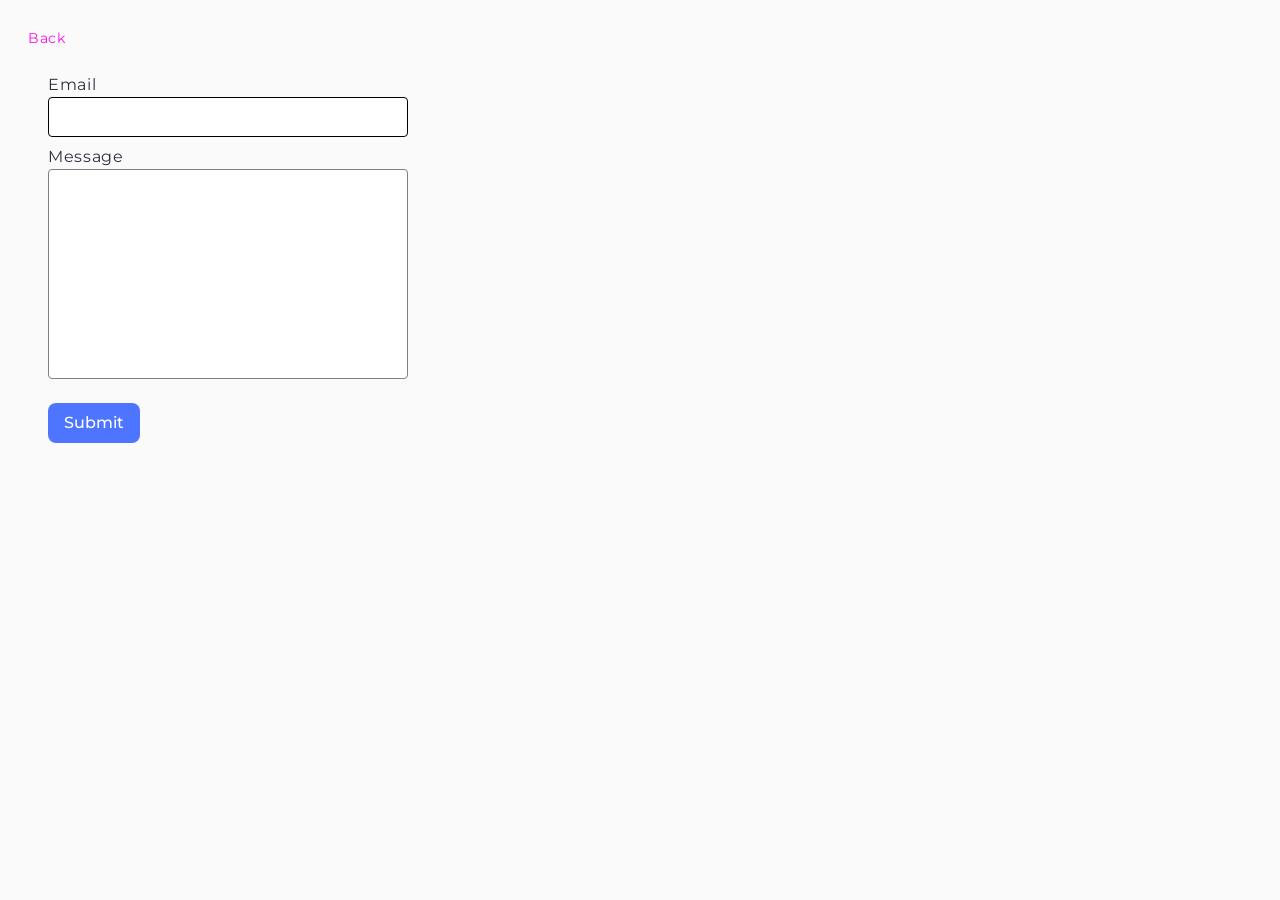
<file: src/2-form.html>
<!doctype html>
<html lang="en">
  <head>
    <meta charset="UTF-8" />
    <meta name="viewport" content="width=device-width, initial-scale=1.0" />
    <title>Document</title>
    <link
      href="https://fonts.googleapis.com/css2?family=Comfortaa:wght@300..700&family=Fira+Sans:ital,wght@0,100;0,200;0,300;0,400;0,500;0,600;0,700;0,800;0,900;1,100;1,200;1,300;1,400;1,500;1,600;1,700;1,800;1,900&family=Montserrat:ital,wght@0,100..900;1,100..900&display=swap"
      rel="stylesheet"
    />
    <link
      rel="stylesheet"
      href="https://cdnjs.cloudflare.com/ajax/libs/modern-normalize/3.0.1/modern-normalize.min.css"
    />
    <link rel="stylesheet" href="./css/styles.css" />
  </head>
  <body>
    <a class="back-link" href="./index.html">Back</a>
    <form class="feedback-form" autocomplete="off" method="POST">
      <label>
        Email
        <input type="email" name="email" autofocus />
      </label>
      <label>
        Message
        <textarea name="message" rows="8"></textarea>
      </label>
      <button type="submit">Submit</button>
    </form>
    <script defer src="./js/2-form.js" type="module"></script>
  </body>
</html>
</file>
<file: src/css/styles.css>
* {
  box-sizing: border-box;
}

body {
  background-color: #fafafa;
  padding: 24px;
}

li {
  list-style-type: none;
  padding: 0;
  margin: 0;
}

img {
  display: block;
  max-width: 100%;
}

.gallery {
  display: flex;
  flex-wrap: wrap;
  row-gap: 20px;
  column-gap: 24px;
  max-width: 1128px;
  margin: 0 auto;
}

.gallery > li {
  flex-basis: calc((100% - 48px) / 3);
}

.gallery img {
  height: 100%;
}

.gallery-item {
  transition:
    transform,
    box-shadow,
    150ms ease-in-out;
}

.gallery-item:hover {
  transform: scale(104%);
  box-shadow: 0px 4px 4px rgba(0, 0, 0, 0.15);
}

.basicLightbox {
  cursor: pointer;
}

.back-link,
.hw-link {
  display: inline-block;
  font-family: 'Montserrat', sans-serif;
  font-weight: 400;
  font-size: 14px;
  line-height: 1.5;
  letter-spacing: 0.04em;
  color: #ff10f0;
  text-decoration: none;
  font-style: normal;
  padding: 4px;
  margin-bottom: 8px;
}

.back-link:hover,
.hw-link:hover {
  outline: 2px solid #cefa05;
  border-radius: 4px;
}

.feedback-form,
.feedback-form input,
.feedback-form textarea {
  display: flex;
  flex-direction: column;
  font-family: 'Montserrat', sans-serif;
  font-weight: 400;
  font-size: 16px;
  line-height: 1.5;
  letter-spacing: 0.04em;
  color: #2e2f42;
}

.feedback-form {
  row-gap: 8px;
  width: 408px;
  padding: 12px 24px;
}

.feedback-form input,
.feedback-form textarea {
  width: 360px;
  border: 1px solid #808080;
  border-radius: 4px;
  padding: 8px 16px;
  outline: none;
  resize: none;
}
.feedback-form input {
  height: 40px;
}

.feedback-form input:hover,
.feedback-form input:focus,
.feedback-form textarea:hover,
.feedback-form textarea:focus {
  border: 1px solid #000;
}

.feedback-form button {
  display: block;
  min-width: 86px;
  height: 40px;
  font-size: 16px;
  font-weight: 500;
  color: #fff;
  background-color: #4e75ff;
  border-radius: 8px;
  padding: 8px 16px;
  cursor: pointer;
  transition: background-color 250ms cubic-bezier(0.4, 0, 0.2, 1);
  margin-right: auto;
  margin-top: 16px;
  border: none;
}

.feedback-form button:hover {
  background-color: #6c8cff;
}
</file>
